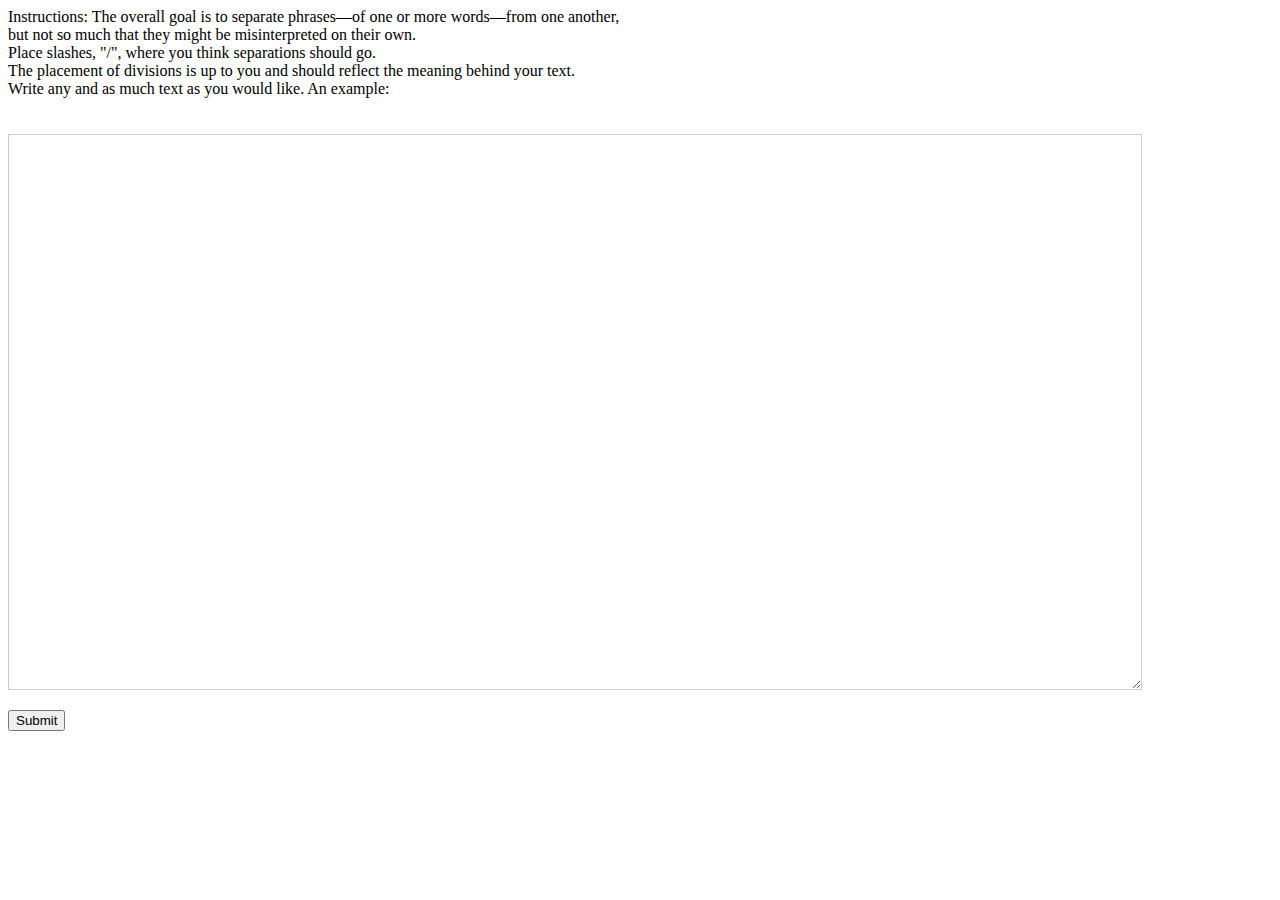
<file: collection/index.html>
<!DOCTYPE html>
<html>
  <head>
    <meta http-equiv="Content-Type" content="text/html; charset=utf-8" />
    <title>Comment box</title>
  </head>

  <body>
    <style type="text/css">
      textarea.html-text-box {background-color:#ffffff;background-image:url(http://);background-repeat:no-repeat;background-attachment:fixed;border-width:1;border-style:solid;border-color:#cccccc;font-family:Arial;font-size:14pt;color:#000000;}
      input.html-text-box {background-color:#ffffff;font-family:Arial;font-size:14pt;color:#000000;}
    </style>
    
    <form name="web_form" id="web_form" method="post" action="http://localhost/myprocessingscript.php">
      <div>
	<label>Instructions: The overall goal is to separate phrases&mdash;of one or more words&mdash;from one another, <br> but not so much that they might be misinterpreted on their own. <br> Place slashes, "/", where you think separations should go. <br> The placement of divisions is up to you and should reflect the meaning behind your text. <br> Write any and as much text as you would like. An example: <br><br> </label><br>
	<textarea name="text" id="text" type="text" style="font-family:sans-serif;font-size:1.2em;" cols="100" rows="25" class="html-text-box"></textarea>
      </div>
      <p><input type="submit" name="s1" id="s1" value="Submit" /></p>
    </form>
    
  </body>
</html>
</file>
